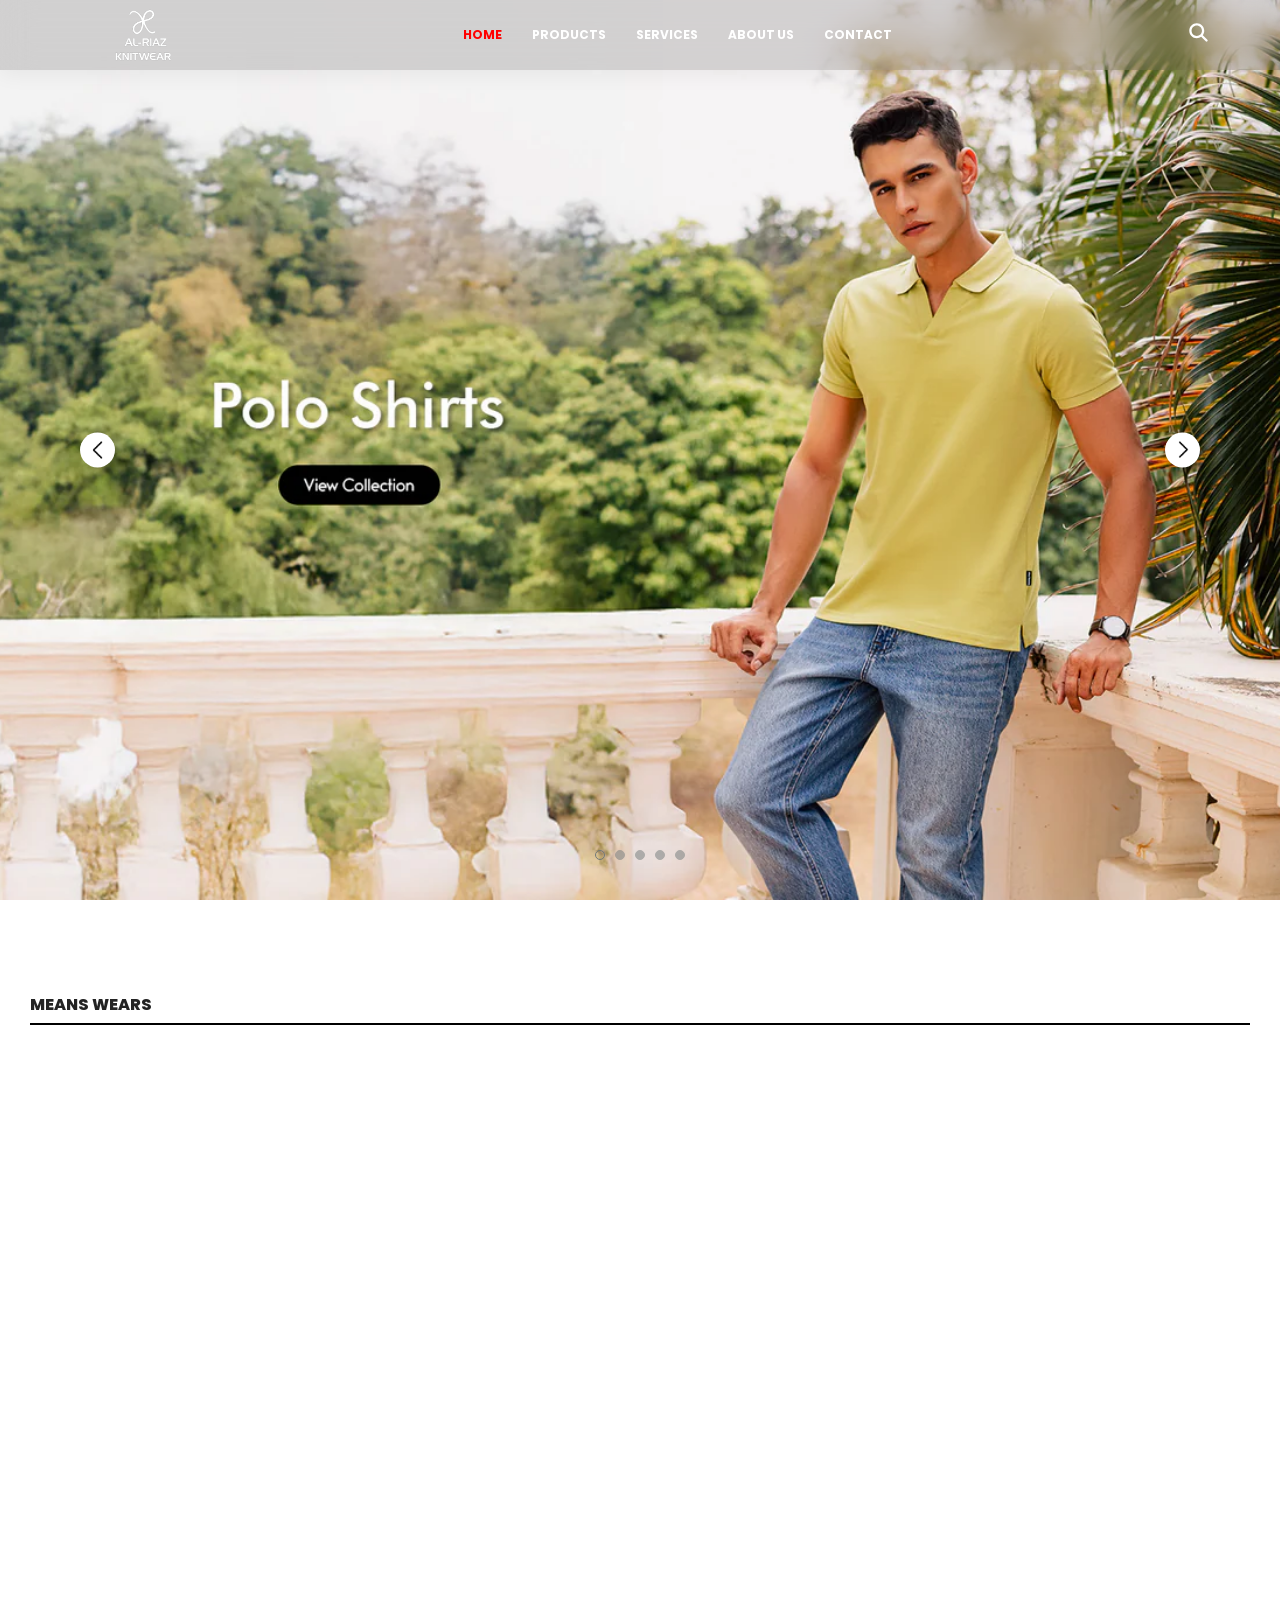
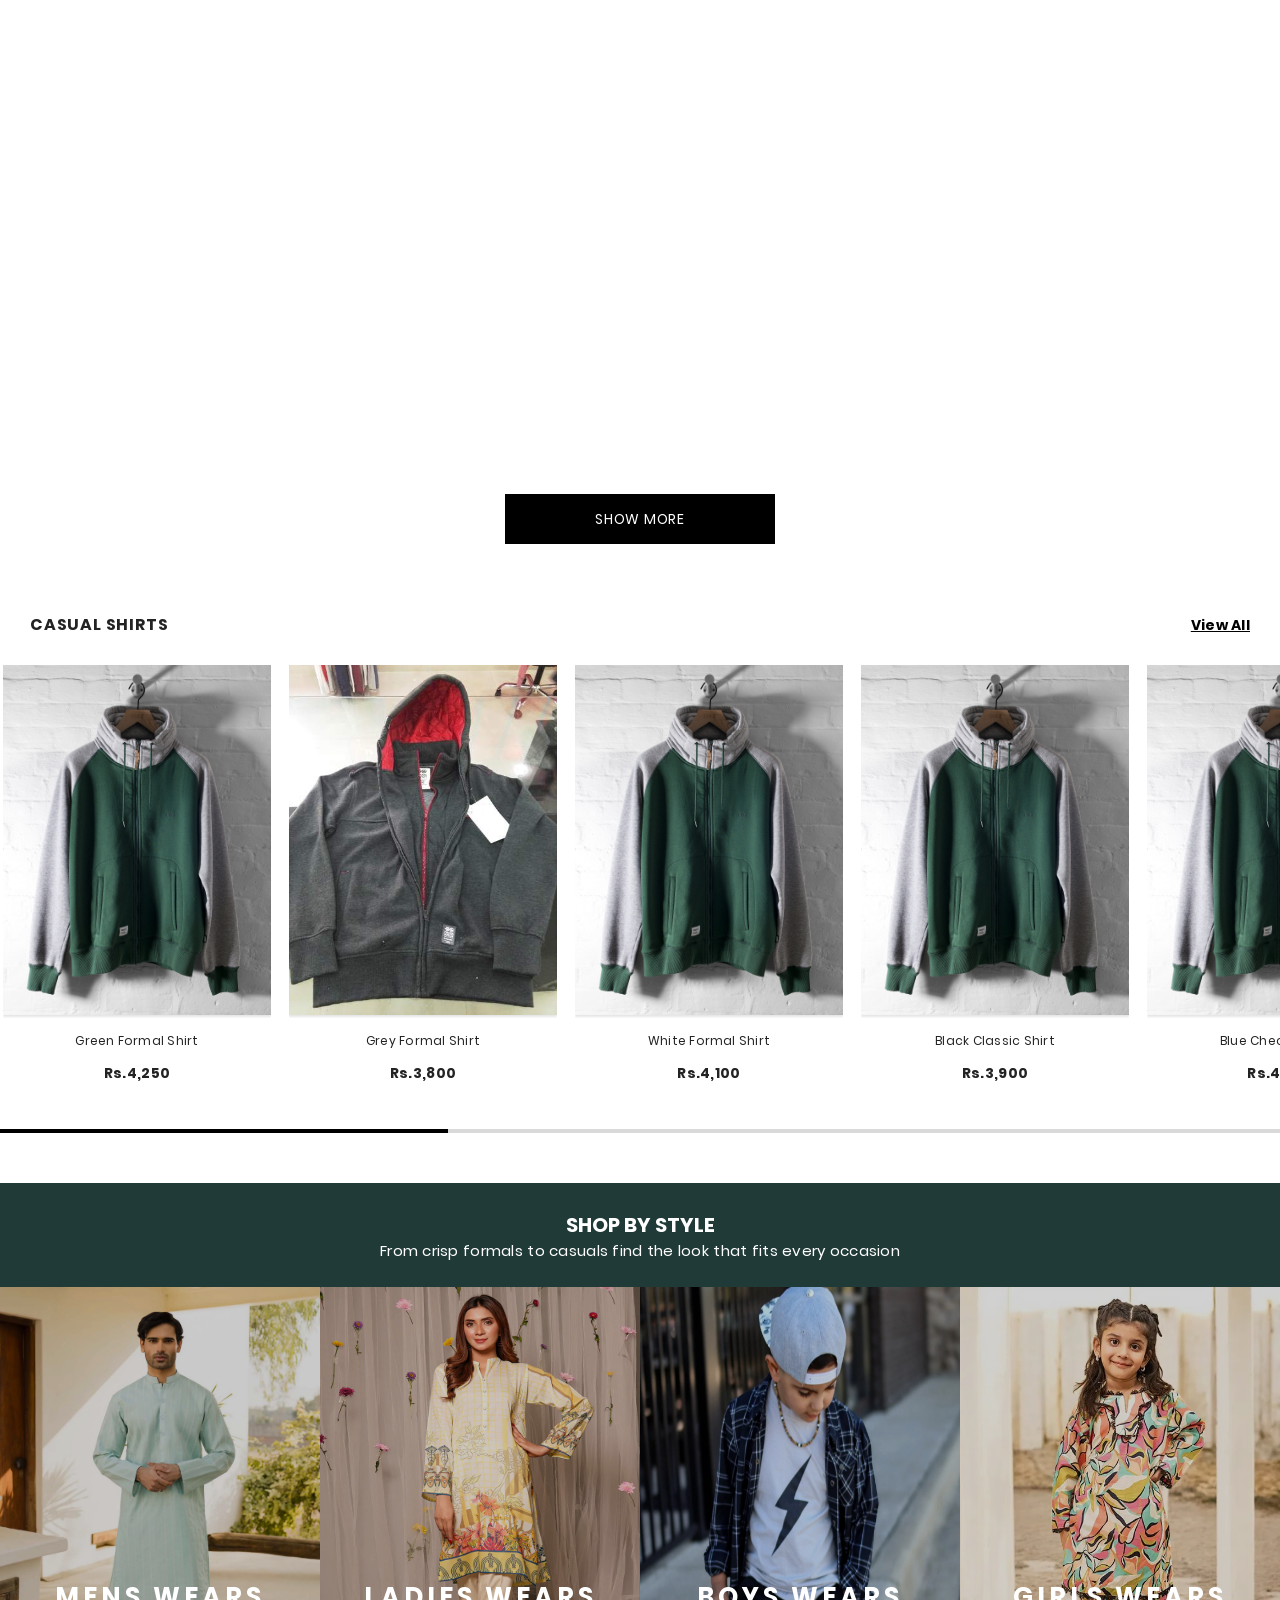
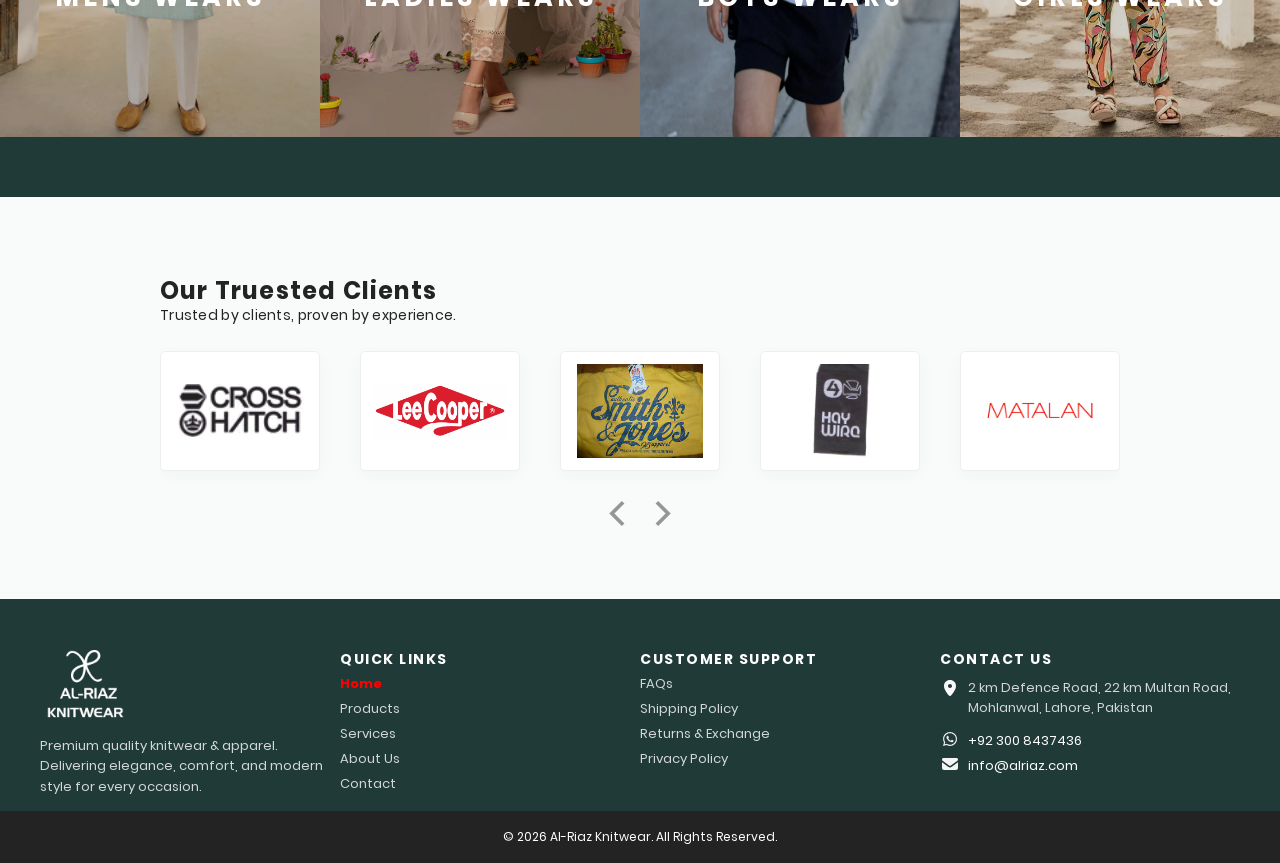
<file: index.html>
<!DOCTYPE html>
<html lang="en">
<head>
<meta charset="UTF-8">
<meta name="viewport" content="width=device-width, initial-scale=1.0">
<title>Al-Riaz</title>
    <link rel="stylesheet" href="./css/index.css">
</head>

<div class="header-front">
    <p class="height-fix">
        2 km Defence Road, 22 km Multan Road, Mohlanwal, Lahore, Pakistan
    </p>

    <p class="slide-item item1">2 km Defence Road, 22 km Multan Road, Mohlanwal, Lahore, Pakistan</p>
    <p class="slide-item item2">Contact: 00923008437436,-42-35966647</p>
    <!-- <p class="slide-item item3">-42-35966647</p> -->
</div>
<header class="header">
  <div class="header-main">
    <div class="logo">
      <a href="./index.html">
        <img src="./assets/images/Logo main .png" alt="Logo">
      </a>
    </div>
     <button class="menu-toggle" id="menuToggle">☰</button>
    <nav class="nav" id="mainNav">
      <button class="close-btn" id="closeMenu">✖</button>
       <a href="./index.html" class="nav-link">Home<img class="arrow" src="./assets/images/right-arrow-angle.png" alt="right-arrow"></a>
      <a href="#" class="nav-link">Products<img class="arrow" src="./assets/images/right-arrow-angle.png" alt="right-arrow"></a>
      <a href="#" class="nav-link">Services<img class="arrow" src="./assets/images/right-arrow-angle.png" alt="right-arrow"></a>
      <a href="#" class="nav-link">About Us<img class="arrow" src="./assets/images/right-arrow-angle.png" alt="right-arrow"></a>
      <a href="#" class="nav-link">Contact<img class="arrow" src="./assets/images/right-arrow-angle.png" alt="right-arrow"></a>
    </nav>

    <button class="search-btn" id="searchToggle">
      <img src="./assets/svg/search.svg" alt="Search">
    </button>
  </div>
</header>

<!-- ✅ Search Overlay -->
<div class="search-overlay" id="searchOverlay">
  <div class="search-container">
    <button class="search-close" id="searchClose">✖</button>
    <input type="text" placeholder="Search" class="search-input" id="searchInput">
    <img src="./assets/svg/search.svg" alt="Search">
  </div>
</div>

<body>
  <!-- <div class="carousel-main"> -->
 <div class="simple-carousel">
    <div class="carousel-slide">
      <div class="banner" style="background-image: url(./assets/images/Polo_Shirts_6896917d-2ab8-47ae-9e30-f0721744f37e.webp);"></div>
      <div class="banner1" style="background-image: url(./assets/images/Polo_Shirts_ff68ad2d-841a-4ee7-8af5-16b3e84d0aa7.webp);">
        
        <!-- <div class="text-wrapper">
          <div class="overlay-text">
         <h3 class="first-text"><b>Casual Shirts</b></h3>
          </div>
         <button class="second-text">View Collection</button>

        </div> -->
      </div>
    </div>
    <div class="carousel-slide">
      <div class="banner" style="background-image: url(./assets/images/Casual_Shirts_ba8cbe6e-721b-41f5-8b0a-3e4d846f6417.webp);"></div>
      <div class="banner1" style="background-image: url(./assets/images/Casual_Shirts_799d69af-f0d2-44f6-846e-f93739ff75f1.webp);">
      </div>
    </div>

    <div class="carousel-slide">
      <div class="banner" style="background-image: url(./assets/images/T-Shirts_870181e7-b846-46be-99d2-589dabe93060.webp);"></div>
      <div class="banner1" style="background-image: url(./assets/images/T-Shirts_bdfa48a7-f049-4bb8-b137-5082cea9c4df.webp);"></div>
    </div>
    <div class="carousel-slide">
      <div class="banner" style="background-image: url(./assets/images/Tehwar_Collection_4eb286f9-ef0d-4c6d-9fb6-a5286fb45902.webp);"></div>
      <div class="banner1" style="background-image: url(./assets/images/Tehwar_Collection_024312a9-6308-41fb-a136-31ea119cacfd.webp);"></div>
    </div>
    <div class="carousel-slide">
      <div class="banner" style="background-image: url(./assets/images/Main_f06f71a3-efad-4403-b903-02cf987fc7d2.webp);"></div>
      <div class="banner1" style="background-image: url(./assets/images/Main_3af6079b-5ac8-47ec-b79d-12afd2e2897d.webp);"></div>
    </div>

    <!-- Navigation buttons -->
    <button class="prev">
  <img src="./assets/images/left-chevron.png" alt="">
</button>

<button class="next">
  <img src="./assets/images/right-arrow-angle.png" alt="">
</button>
    <div class="pagination"></div>
  </div>
 

<!-- </div> -->

<!-- Products--Cards   -->
<div class="section">
  <h2 class="section-title1">Means Wears</h2>
  <!-- <hr class="line1"> -->
  <hr style="border:1px solid black; margin-top: -8px;">
  
  <div class="products" id="productsContainer">
    <!-- Cards will be injected here -->
  </div>
</div>


<!-- CASUAL SHIRTS -->
<div class="section-header" >
    <div class="header-left">
      <h2 class="section-title">Casual Shirts</h2>
    </div>
    <div class="header-right">
      <a href="#" class="view-all">View All</a>
    </div>
  </div>

  <!-- CAROUSEL -->
  <div class="carousel-outer">
  <div class="carousel-container" id="carouselEl">
    <div class="shirts-grid" id="gridEl">
      <!-- Cards will be inserted here via JS -->
    </div>
  </div>

  <!-- PROGRESS -->
  <div class="progress-section">
    <div class="progress-track" id="progressBar">
      <div class="progress-fill" id="progressFill"></div>
    </div>
  </div>
</div>
<!-- <p>Lorem ipsum, dolor sit amet consectetur adipisicing elit. Commodi est dicta veritatis aspernatur. Placeat ullam nulla pariatur debitis iusto ut dolor, quibusdam quod, quae eveniet modi totam, omnis facere deserunt!</p> -->

  <!-- /* --Green---Slider---3 different---functionality---Start-- */ -->
   <div class="section-header1">
  <h3>Shop by Style</h3>
  <p>From crisp formals to casuals find the look that fits every occasion</p>
</div>

<div class="slider-section">
  <div class="slider-track" id="sliderTrack"></div>
</div>

<!-- Desktop green bar — visible only ≥769px -->
<div class="desktop-bar" id="desktopBar"></div>

<div class="pagination1" id="pagination1"></div>
  <!-- /* --Green---Slider---3 different---functionality---End-- */ -->


<!-- --WHITE--BUTTON--SLIDER--Start-->
 <div style="background-color: rgba(244, 248, 248, 0.514)">
 <div class="testimonial-section">

  <div class="header1">
    <h2>Our truested clients</h2>
    <p>Trusted by clients, proven by experience.</p>
  </div>

  <div class="reviews-container" id="reviewsContainer">
    <div class="reviews-grid" id="reviewsGrid"></div>
  </div>

  <div class="slider-nav">
    <button class="nav-btn" id="prevBtn1">
      <svg viewBox="6 0 12 24" class="arrow">
        <path d="M15 18l-6-6 6-6"/>
      </svg>
    </button>

    <button class="nav-btn" id="nextBtn1">
      <svg viewBox="6 0 12 24" class="arrow">
        <path d="M9 6l6 6-6 6"/>
      </svg>
    </button>
  </div>

</div>
</div>
<!-- --WHITE--BUTTON--SLIDER--End-->


<footer class="footer">
  <div class="footer-container">

    <!-- LOGO + ABOUT -->
    <div class="footer-col">
      <img src="./assets/images/Logo main .png" class="footer-logo">
      <p class="logotext">
        Premium quality knitwear & apparel. Delivering elegance, comfort, and
        modern style for every occasion.
      </p>
    </div>

    <!-- QUICK LINKS -->
    <div class="footer-col">
      <h3>Quick Links</h3>
      <ul>
        <!-- <li><a href="./index.html">Home</a></li> -->
         <li><a href="./index.html" class="active">Home</a></li>
        <li><a href="" >Products</a></li>
        <li><a href="">Services</a></li>
        <li><a href="">About Us</a></li>
        <li><a href="">Contact</a></li>
      </ul>
    </div>

    <!-- CUSTOMER SUPPORT -->
    <div class="footer-col">
      <h3>Customer Support</h3>
      <ul>
        <li><a href="#">FAQs</a></li>
        <li><a href="#">Shipping Policy</a></li>
        <li><a href="#">Returns & Exchange</a></li>
        <li><a href="#">Privacy Policy</a></li>
      </ul>
    </div>

    <!-- CONTACT -->
    <div class="footer-col">
      <h3>Contact Us</h3>
      <!-- <p>📍 2 km Defence Road, Lahore</p>
      <p>📞 +92 300 8437436</p>
      <p>✉️ info@alriaz.com</p> -->
      <p class="location1"><span><img src="./assets/svg/location-dot-solid-full.svg" alt=""></span>2 km Defence Road, 22 km Multan Road, Mohlanwal, Lahore, Pakistan
</p>
      <p class="location2"><span><img src="./assets/svg/whatsapp-brands-solid-full.svg" alt=""></span> <a href="tel:+923008437436">+92 300 8437436</a></p><br/>
      <p class="location3"><span><img src="./assets/svg/envelope-solid-full.svg" alt=""></span> <a href="mailto:info@alriaz.com">info@alriaz.com</a></p>
      
    </div>

  </div>

  <!-- BOTTOM -->

<div class="footer-bottom">
    <p >© 2026 Al-Riaz Knitwear. All Rights Reserved.</p>
  </div>

  </footer>
</body>

 <!-- --Search--Bar--Toggle--Start-- -->
<script>
  const searchToggle = document.getElementById("searchToggle");
const searchClose = document.getElementById("searchClose");
const searchOverlay = document.getElementById("searchOverlay");
const header = document.querySelector(".header");

searchToggle.addEventListener("click", () => {
  searchOverlay.classList.add("active");
  header.classList.add("search-open");
  document.getElementById("searchInput").focus();
});

searchClose.addEventListener("click", () => {
  searchOverlay.classList.remove("active");
  header.classList.remove("search-open");
});
</script>
<!-- --Search--Bar--Toggle--End-- -->

<!-- Header-heading-script --Start-->
<script>
const items = document.querySelectorAll('.slide-item');
const container = document.querySelector('.header-front');
const mainHeader = document.querySelector('.header');

let lastScroll = 0;
let currentHeight = 0;

// ✅ HEIGHT (multi-line safe)
function updateHeight() {
    items.forEach(item => {
        if (getComputedStyle(item).opacity === "1") {
            currentHeight = item.scrollHeight + 20;
        }
    });

    container.style.height = currentHeight + "px";

    if (!container.classList.contains('header-hidden')) {
        mainHeader.style.top = currentHeight + "px";
    } else {
        mainHeader.style.top = "0px";
    }
}

// loop
function loop() {
    updateHeight();
    requestAnimationFrame(loop);
}
loop();


// ✅ INITIAL LOAD FIX
window.addEventListener('load', () => {
    if (window.pageYOffset === 0) {
        container.classList.remove('header-hidden');
        mainHeader.style.top = currentHeight + "px";
    } else {
        container.classList.add('header-hidden');
        mainHeader.style.top = "0px";
    }
});

// window.addEventListener('scroll', () => {
//     let currentScroll = window.pageYOffset;

//    if (currentScroll > lastScroll) {
//     // scroll down
//     container.classList.add('header-hidden');
//     mainHeader.classList.remove('hide-bottom', 'show');
//     mainHeader.classList.add('hide-top');
//     setTimeout(() => { mainHeader.classList.add('show'); }, 10);

//     triggerHeaderAnim('down'); 
// }

// if (currentScroll === 0) {
//     container.classList.remove('header-hidden');
//     mainHeader.classList.remove('hide-top', 'animate-from-top', 'animate-from-bottom');
//     mainHeader.classList.add('show');
//     mainHeader.style.top = currentHeight + "px";

//     triggerHeaderAnim('up'); 
// }
//     lastScroll = currentScroll;
// });
// window.addEventListener('scroll', () => {
//     let currentScroll = window.pageYOffset;

//     if (currentScroll > lastScroll) {
//         // 🔽 Scroll Down → Hide
//         container.classList.add('header-hidden');

//         mainHeader.classList.remove('show');
//         mainHeader.classList.add('hide-top');

//         mainHeader.style.top = "0px";
//     } else {
//         // 🔼 Scroll Up → Show
//         container.classList.remove('header-hidden');

//         mainHeader.classList.remove('hide-top');
//         mainHeader.classList.add('show');

//         mainHeader.style.top = currentHeight + "px";
//     }

//     lastScroll = currentScroll;
// });

window.addEventListener('scroll', () => {
    let currentScroll = window.pageYOffset;

    // 🔽 Scroll Down → Hide both
    if (currentScroll > lastScroll) {
        container.classList.add('header-hidden');

        mainHeader.classList.remove('show');
        mainHeader.classList.add('hide-top');
        mainHeader.style.top = "0px";
    }

    // 🔼 Scroll Up → Sirf main header show (front hidden hi rahe)
    else {
        mainHeader.classList.remove('hide-top');
        mainHeader.classList.add('show');
        mainHeader.style.top = "0px";

        container.classList.add('header-hidden'); // 👈 important
    }

    // 🔝 Only when FULL TOP
    if (currentScroll === 0) {
        container.classList.remove('header-hidden'); // 👈 show now
        mainHeader.style.top = currentHeight + "px";
    }

    lastScroll = currentScroll;
});
let animTimeout = null;
let hasAnimatedDown = false; 
let hasAnimatedUp = true;  

function triggerHeaderAnim(direction) {
  if (window.innerWidth <= 768) return; 

  if (direction === 'down') {
    if (hasAnimatedDown) return; 
    hasAnimatedDown = true;
    hasAnimatedUp = false;
  }

  if (direction === 'up') {
    if (hasAnimatedUp) return; 
    hasAnimatedUp = true;
    hasAnimatedDown = false;
  }

  const animClass = direction === 'down' ? 'animate-from-top' : 'animate-from-bottom';

  mainHeader.classList.remove('animate-from-top', 'animate-from-bottom');
  void mainHeader.offsetWidth;
  mainHeader.classList.add(animClass);

  clearTimeout(animTimeout);
  animTimeout = setTimeout(() => {
    mainHeader.classList.remove('animate-from-top', 'animate-from-bottom');
  }, 600);
}
</script>

 <!-- HEADER --- TOGGLE--OPEN--Start -->
  <script>
    const menuToggle = document.getElementById("menuToggle");
    const closeMenu = document.getElementById("closeMenu");
    const nav = document.getElementById("mainNav");

    menuToggle.addEventListener("click", () => {
      nav.classList.add("show");
    });

    closeMenu.addEventListener("click", () => {
      nav.classList.remove("show");
    });
  </script>

  <script>
    const currentPage =
      window.location.pathname.split("/").pop() || "index.html";

    document.querySelectorAll(".nav-link").forEach(link => {
      const linkPage = link.getAttribute("href").replace("./", "");

      if (linkPage === currentPage) {
        link.classList.add("active");
      }
    });
    
  </script>
 <!-- HEADER --- TOGGLE--OPEN--END -->
<!-- BACKGROUNG--IAGE---START -->
   <script>
const slides = document.querySelectorAll(".carousel-slide");
const prevBtn = document.querySelector(".prev");
const nextBtn = document.querySelector(".next");
const pagination = document.querySelector(".pagination");

let currentIndex = 0;

slides.forEach((_, index) => {
  const dot = document.createElement("div");
  dot.classList.add("dot");

  dot.addEventListener("click", () => {
    currentIndex = index;
    showSlide(currentIndex);
  });

  pagination.appendChild(dot);
});

const dots = document.querySelectorAll(".dot");

// function showSlide(index) {
//   slides.forEach(slide => slide.classList.remove("active"));
//   dots.forEach(dot => dot.classList.remove("active"));

//   slides[index].classList.add("active");
//   dots[index].classList.add("active");
// }
function showSlide(index) {
  // Pehle wali slide ko prev-slide class do
  slides.forEach(slide => {
    if (slide.classList.contains("active")) {
      slide.classList.add("prev-slide");
      slide.classList.remove("active");

      // Animation khatam hone ke baad prev-slide remove karo
      setTimeout(() => {
        slide.classList.remove("prev-slide");
      }, 600);
    }
  });
  // Dots update karo
  dots.forEach(dot => dot.classList.remove("active"));

  // Nai slide active karo
  slides[index].classList.add("active");
  dots[index].classList.add("active");
}
// next / prev
function nextSlide() {
  currentIndex = (currentIndex + 1) % slides.length;
  showSlide(currentIndex);
}

function prevSlide() {
  currentIndex = (currentIndex - 1 + slides.length) % slides.length;
  showSlide(currentIndex);
}

nextBtn.addEventListener("click", nextSlide);
prevBtn.addEventListener("click", prevSlide);

setInterval(nextSlide, 4000);

showSlide(currentIndex);
</script>

<!-- ---8--Cards---Start--- -->
<script>
const products = [
  {
    imgMain: "./assets/images/SK251215-GR_1.webp",
    title: "Grey Sovereign Shalwar Kameez",
    price: "Rs.8,950",
    sizes: ["S","M","XL"]
  },
  {
    imgMain: "./assets/images/SK251214-SKY_2.webp",
    title: "Sky Blue Heritage Shalwar Kameez",
    price: "Rs.8,950",
    sizes: ["S","M","XL"]
  },
  {
    imgMain: "./assets/images/SK251112-NY_2.webp",
    title: "Grey Sovereign Shalwar Kameez",
    price: "Rs.8,950",
    sizes: ["S","M","XL"]
  },
  {
    imgMain: "./assets/images/RWC251103-KHI_2.webp",
    title: "Sky Blue Heritage Shalwar Kameez",
    price: "Rs.8,950",
    sizes: ["S","M","XL"]
  },
  {
    imgMain: "./assets/images/RWC251103-KHI_2.webp",
    title: "Sky Blue Heritage Shalwar Kameez",
    price: "Rs.8,950",
    sizes: ["S","M","XL"]
  },
  {
    imgMain: "./assets/images/SK251112-NY_2.webp",
    title: "Grey Sovereign Shalwar Kameez",
    price: "Rs.8,950",
    sizes: ["S","M","XL"]
  },
  {
    imgMain: "./assets/images/SK251214-SKY_2.webp",
    title: "Sky Blue Heritage Shalwar Kameez",
    price: "Rs.8,950",
    sizes: ["S","M","XL"]
  },
  {
    imgMain: "./assets/images/SK251215-GR_1.webp",
    title: "Grey Sovereign Shalwar Kameez",
    price: "Rs.8,950",
    sizes: ["S","M","XL"]
  },
  {
    imgMain: "./assets/images/SK251215-GR_1.webp",
    title: "Sky Blue Heritage Shalwar Kameez",
    price: "Rs.8,950",
    sizes: ["S","M","XL"]
  },
  {
   imgMain: "./assets/images/SK251215-GR_1.webp",
    title: "Grey Sovereign Shalwar Kameez",
    price: "Rs.8,950",
    sizes: ["S","M","XL"]
  },
  {
    imgMain: "./assets/images/RWC251103-KHI_2.webp",
    title: "Sky Blue Heritage Shalwar Kameez",
    price: "Rs.8,950",
    sizes: ["S","M","XL"]
  },
  {
    imgMain: "./assets/images/RWC251103-KHI_2.webp",
    title: "Grey Sovereign Shalwar Kameez",
    price: "Rs.8,950",
    sizes: ["S","M","XL"]
  },
  {
    imgMain: "./assets/images/SK251112-NY_2.webp",
    title: "Sky Blue Heritage Shalwar Kameez",
    price: "Rs.8,950",
    sizes: ["S","M","XL"]
  },
  {
    imgMain: "./assets/images/SK251112-NY_2.webp",
    title: "Sky Blue Heritage Shalwar Kameez",
    price: "Rs.8,950",
    sizes: ["S","M","XL"]
  },
  {
    imgMain: "./assets/images/SK251215-GR_1.webp",
    title: "Grey Sovereign Shalwar Kameez",
    price: "Rs.8,950",
    sizes: ["S","M","XL"]
  },
  {
    imgMain: "./assets/images/SK251215-GR_1.webp",
    title: "Sky Blue Heritage Shalwar Kameez",
    price: "Rs.8,950",
    sizes: ["S","M","XL"]
  },
  {
    imgMain: "./assets/images/SK251214-SKY_2.webp",
    title: "Grey Sovereign Shalwar Kameez",
    price: "Rs.8,950",
    sizes: ["S","M","XL"]
  },
  {
    imgMain: "./assets/images/SK251214-SKY_2.webp",
    title: "Sky Blue Heritage Shalwar Kameez",
    price: "Rs.8,950",
    sizes: ["S","M","XL"]
  }
];

const Pcontainer = document.getElementById("productsContainer");
const INITIAL_SHOW = 8;
const LOAD_MORE = 4;

let shown = 0;
let observer;

// ✅ Observer
function initObserver() {
  observer = new IntersectionObserver((entries) => {
    entries.forEach(entry => {

      if (entry.isIntersecting) {
        entry.target.classList.remove("show");
        void entry.target.offsetWidth;
        entry.target.classList.add("show");
      } else {
        entry.target.classList.remove("show");
      }

    });
  }, {
    threshold: 0.2
  });
}

// ✅ Render Cards
function renderCards(from, count) {
  const slice = products.slice(from, from + count);

  slice.forEach(prod => {
    const card = document.createElement("div");
    card.classList.add("card");

    card.innerHTML = `
  <div class="card-outer">
    <div class="card-inner">
      <div class="img-box">
        <img src="${prod.imgMain}" class="img-main">

        ${prod.sizes && prod.sizes.length ? `
          <div class="size-options">
            ${prod.sizes.map(s => `<button class="size">${s}</button>`).join("")}
          </div>
        ` : ""}

      </div>
      <p class="title">${prod.title}</p>
      <h4 class="price">${prod.price}</h4>
    </div>
  </div>`;

    Pcontainer.appendChild(card);

    observer.observe(card);
  });

  shown += slice.length;

  // 👇 hide button if all shown
  if (shown >= products.length) {
    showMoreBtn.style.display = "none";
  }
}

// ✅ INIT
document.addEventListener("DOMContentLoaded", () => {

  initObserver();

  // initial cards
  renderCards(0, INITIAL_SHOW);

  // 👇 Show More button
  const wrapper = document.createElement("div");
  wrapper.className = "product-btn-wrapper";

  wrapper.innerHTML = `<button id="showMoreBtn" class="product-btn">Show More</button>`;
  document.querySelector(".section").appendChild(wrapper);

  window.showMoreBtn = document.getElementById("showMoreBtn");

  showMoreBtn.addEventListener("click", () => {
    renderCards(shown, LOAD_MORE);
  });

});
</script>
<!-- ---8--Cards---End--- -->
<!-- /* CASUAL SHIRTS */ -->

<script>
const shirts = [
  { img: './assets/images/60.png', name: 'Green Formal Shirt', price: 'Rs.4,250', sizes: ["S","M","XL"]},
  { img: './assets/images/61.png', name: 'Grey Formal Shirt', price: 'Rs.3,800', sizes: ["S","M","XL"]},
  { img: './assets/images/60.png', name: 'White Formal shirt', price: 'Rs.4,100', sizes: ["S","M","XL"]},
  { img: './assets/images/60.png', name: 'Black Classic Shirt', price: 'Rs.3,900', sizes: ["S","M","XL"]},
  { img: './assets/images/60.png', name: 'Blue Checked Shirt', price: 'Rs.4,200', sizes: ["S","M","XL"]},
  { img: './assets/images/60.png', name: 'Olive Casual Shirt', price: 'Rs.4,000', sizes: ["S","M","XL"]},
  { img: './assets/images/60.png', name: 'Maroon Party Shirt', price: 'Rs.4,500', sizes: ["S","M","XL"]},
  { img: './assets/images/60.png', name: 'Beige Summer Shirt', price: 'Rs.3,950', sizes: ["S","M","XL"]},
];

const gridEl    = document.getElementById('gridEl');
const carousel  = document.getElementById('carouselEl');
const fill      = document.getElementById('progressFill');
const bar       = document.getElementById('progressBar');

// ── Cards generate ──
shirts.forEach(shirt => {
  const card = document.createElement('div');
  card.classList.add('shirt-card');

  let sizesHTML = '';
  if (shirt.sizes && shirt.sizes.length > 0) {
    sizesHTML = `
      <div class="size-options1">
        ${shirt.sizes.map(size => `<span class="size1">${size}</span>`).join('')}
      </div>
    `;
  }

  card.innerHTML = `
    <div class="shirt-image">
      <img src="${shirt.img}" alt="${shirt.name}">
      ${sizesHTML}
    </div>
    <div class="shirt-info">
      <div class="shirt-name">${shirt.name}</div>
      <div class="shirt-price">${shirt.price}</div>
    </div>
  `;

  gridEl.appendChild(card);
});

// ── Progress update ──
function updateProgress() {
  const maxScroll = carousel.scrollWidth - carousel.clientWidth;
  if (maxScroll <= 0) { fill.style.width = "35%"; return; }
  const pct = (carousel.scrollLeft / maxScroll) * 100;
  fill.style.width = Math.max(pct, 35) + '%';
}

carousel.addEventListener('scroll', updateProgress, { passive: true });

// ── Mouse drag on carousel ──
let isDown = false, startX = 0, startScroll = 0, hasDragged = false;

carousel.addEventListener('mousedown', e => {
  isDown = true;
  hasDragged = false;
  startX = e.pageX - carousel.offsetLeft;
  startScroll = carousel.scrollLeft;
  carousel.classList.add('is-dragging');
});

window.addEventListener('mouseup', () => {
  isDown = false;
  carousel.classList.remove('is-dragging');
});

carousel.addEventListener('mousemove', e => {
  if (!isDown) return;
  e.preventDefault();
  const x = e.pageX - carousel.offsetLeft;
  const walk = (x - startX) * 1.4;
  if (Math.abs(walk) > 4) hasDragged = true;
  carousel.scrollLeft = startScroll - walk;
});

carousel.addEventListener('click', e => {
  if (hasDragged) e.stopPropagation();
}, true);

// ── Touch support on carousel ──
let touchStartX = 0, touchStartScroll = 0;

carousel.addEventListener('touchstart', e => {
  touchStartX = e.touches[0].pageX;
  touchStartScroll = carousel.scrollLeft;
}, { passive: true });

carousel.addEventListener('touchmove', e => {
  carousel.scrollLeft = touchStartScroll + (touchStartX - e.touches[0].pageX);
}, { passive: true });

// ── Progress bar CLICK ──
bar.addEventListener('click', e => {
  const rect = bar.getBoundingClientRect();
  const ratio = Math.max(0, Math.min(1, (e.clientX - rect.left) / rect.width));
  const maxScroll = carousel.scrollWidth - carousel.clientWidth;
  carousel.scrollTo({ left: ratio * maxScroll, behavior: 'smooth' });
});

// ── Progress bar MOUSE DRAG ──
bar.addEventListener('mousemove', e => {
  if (e.buttons !== 1) return;
  const rect = bar.getBoundingClientRect();
  const ratio = Math.max(0, Math.min(1, (e.clientX - rect.left) / rect.width));
  const maxScroll = carousel.scrollWidth - carousel.clientWidth;
  carousel.scrollLeft = ratio * maxScroll;
});

// ── Progress bar TOUCH ──
bar.addEventListener('touchstart', e => {
  touchStartX = e.touches[0].pageX;
}, { passive: true });

bar.addEventListener('touchmove', e => {
  const rect = bar.getBoundingClientRect();
  const ratio = Math.max(0, Math.min(1, (e.touches[0].clientX - rect.left) / rect.width));
  const maxScroll = carousel.scrollWidth - carousel.clientWidth;
  carousel.scrollLeft = ratio * maxScroll;
}, { passive: true });

// ── Init ──
setTimeout(updateProgress, 80);
</script>

 <!-- /* --Green---Slider---3 different---functionality---Start-- */ -->
  <script>
  const stylesData = [
    {
      title: 'Mens wears',
      img: './assets/images/means wear2.png'
    },
    {
      title: 'Ladies wears',
      img: './assets/images/ladies wear.png'
    },
    {
      title: 'Boys wears',
      img: './assets/images/Boys wears.png'
    },
    {
      title: 'Girls wears',
      // subtitle: 'Finish every look the<br>right way',
      img: './assets/images/Girls wears.png'
    },
  ];

  // ── RENDER CARDS ──
  const track  = document.getElementById('sliderTrack');
  stylesData.forEach(item => {
    track.innerHTML += `
      <div class="card1">
        <img src="${item.img}" alt="${item.title}">
        <div class="card1-content">
          <div class="card1-title">${item.title}</div>
        </div>
      </div>`;
  });

  // ── RENDER DESKTOP BAR ──
  const desktopBar = document.getElementById('desktopBar');
  stylesData.forEach(item => {
    desktopBar.innerHTML += `
      <div class="desktop-bar-item">
      </div>`;
  });

  const cards  = Array.from(track.querySelectorAll('.card1'));
  const pagEl  = document.getElementById('pagination1');
  const TOTAL  = cards.length;

  let current  = 0;
  let visible  = 4;
  let startX1   = 0;

  function getVisible() {
    const w = window.innerWidth;
    if (w <= 480) return 1;
    if (w <= 1024) return 2;
    return 4;
  }

  // function setCardSizes() {
  //   const pct = 100 / visible;
  //   cards.forEach(c => {
  //     c.style.width = pct + 'vw';
  //     if (visible === 1)      c.style.height = '110vw';
  //     else if (visible === 2) c.style.height = '70vw';
  //     else                    c.style.height = '360px';
  //   });
  // }
  function setCardSizes() {
  const pct = 100 / visible;
  cards.forEach(c => {
    c.style.width = pct + 'vw';
    if (visible === 1)      c.style.height = '110vw';
    else if (visible === 2) c.style.height = '70vw';
   else c.style.height = 'clamp(450px, 30vw, 700px)';
  });
}

  function totalSlides() {
    return Math.ceil(TOTAL / visible);
  }

  function buildDots() {
    pagEl.innerHTML = '';
    // both 768 and 320-480 use circle dots now
    for (let i = 0; i < totalSlides(); i++) {
      const btn = document.createElement('button');
      btn.className = 'dot-circle' + (i === current ? ' active' : '');
      btn.setAttribute('aria-label', 'Go to slide ' + (i + 1));
      btn.addEventListener('click', () => goTo(i));
      pagEl.appendChild(btn);
    }
  }

  function updateDots() {
    const dots = pagEl.querySelectorAll('button');
    dots.forEach((d, i) => d.classList.toggle('active', i === current));
  }

  function goTo(index) {
    current = Math.max(0, Math.min(index, totalSlides() - 1));
    track.style.transform = `translateX(-${current * 100}vw)`;
    updateDots();
  }

  /* touch swipe */
  track.addEventListener('touchstart', e => { startX1 = e.touches[0].clientX; }, { passive: true });
  track.addEventListener('touchend',   e => {
    const diff = startX1 - e.changedTouches[0].clientX;
    if (Math.abs(diff) > 40) diff > 0 ? goTo(current + 1) : goTo(current - 1);
  });

  function init() {
    visible = getVisible();
    current = 0;

    // reset without animation
    track.style.transition = 'none';
    track.style.transform  = 'translateX(0)';

    setCardSizes();

    const showPag = visible < 4;
    pagEl.style.display = showPag ? 'flex' : 'none';
    if (showPag) buildDots();

    // re-enable animation next frame
    requestAnimationFrame(() => requestAnimationFrame(() => {
      track.style.transition = 'transform 0.6s cubic-bezier(0.77,0,0.175,1)';
    }));
  }

  window.addEventListener('resize', init);
  init();
</script>
  <!-- /* --Green---Slider---3 different---functionality---End-- */ -->


<!-- --WHITE--BUTTON--client--SLIDER--Start-->
 <script>
const grid = document.getElementById('reviewsGrid');
const revcontainer = document.getElementById('reviewsContainer');
const prevBtn1 = document.getElementById('prevBtn1');
const nextBtn1 = document.getElementById('nextBtn1');

/* DATA */
const originalCards = `
<div class="review-card">
  <img src="./assets/images/client1.png" alt="Client Brand 1 logo" class="review-img">
</div>
<div class="review-card">
  <img src="./assets/images/client2.png" alt="Client Brand 2 logo" class="review-img">
</div>

<div class="review-card">
   <img src="./assets/images/client3.png" alt="Client Brand 3 logo" class="review-img">
</div>

<div class="review-card">
   <img src="./assets/images/client4.png" alt="Client Brand 4 logo" class="review-img">
</div>
<div class="review-card">
   <img src="./assets/images/client5.png" alt="Client Brand 5 logo" class="review-img">
</div>
<div class="review-card">
   <img src="./assets/images/client6.png" alt="Client Brand 6 logo" class="review-img">
</div>
<div class="review-card">
   <img src="./assets/images/client7.png" alt="Client Brand 7 logo" class="review-img">
</div>
<div class="review-card">
   <img src="./assets/images/client8.png" alt="Client Brand 8 logo" class="review-img">
</div>
<div class="review-card">
   <img src="./assets/images/clinet9.png" alt="Client Brand 9 logo" class="review-img">
</div>
<div class="review-card">
   <img src="./assets/images/clinet10.png" alt="Client Brand 10 logo" class="review-img">
</div>
<div class="review-card">
   <img src="./assets/images/client11.png" alt="Client Brand 11 logo" class="review-img">
</div>
<div class="review-card">
   <img src="./assets/images/client12.png" alt="Client Brand 12 logo" class="review-img">
</div>
<div class="review-card">
   <img src="./assets/images/cleint13.png" alt="Client Brand 13 logo" class="review-img">
</div>
<div class="review-card">
   <img src="./assets/images/client14.png" alt="Client Brand 14 logo" class="review-img">
</div>
`;

grid.innerHTML = originalCards + originalCards;

/* 🔥 DYNAMIC WIDTH */
function getCardWidth() {
  const card = document.querySelector('.review-card');
  const gap = 40;
  return card.offsetWidth + gap;
}

let scrollPosition = 0;
let isTransitioning = false;
let autoSlideInterval;

/* AUTO SLIDE */
function startAutoSlide() {
  autoSlideInterval = setInterval(() => {
    if (!isTransitioning) moveNext();
  }, 3000);
}

/* NEXT */
function moveNext() {
  const cardWidth = getCardWidth();
  isTransitioning = true;
  scrollPosition += cardWidth;

  grid.style.transform = `translateX(-${scrollPosition}px)`;

  setTimeout(() => {
    if (scrollPosition >= (grid.scrollWidth / 2)) {
      grid.style.transition = 'none';
      scrollPosition = 0;
      grid.style.transform = `translateX(0)`;
    }
    grid.style.transition = 'transform 0.8s ease';
    isTransitioning = false;
  }, 800);
}

/* PREV */
function movePrev() {
  const cardWidth = getCardWidth();
  isTransitioning = true;
  scrollPosition -= cardWidth;

  grid.style.transform = `translateX(-${scrollPosition}px)`;

  setTimeout(() => {
    if (scrollPosition < 0) {
      scrollPosition = (grid.scrollWidth / 2) - cardWidth;
      grid.style.transform = `translateX(-${scrollPosition}px)`;
    }
    isTransitioning = false;
  }, 800);
}

/* BUTTONS */
nextBtn1.onclick = () => {
  clearInterval(autoSlideInterval);
  moveNext();
  startAutoSlide();
};

prevBtn1.onclick = () => {
  clearInterval(autoSlideInterval);
  movePrev();
  startAutoSlide();
};

/* HOVER PAUSE */
revcontainer.onmouseenter = () => clearInterval(autoSlideInterval);
revcontainer.onmouseleave = startAutoSlide;

/* RESIZE FIX */
window.addEventListener('resize', () => {
  scrollPosition = 0;
  grid.style.transform = `translateX(0)`;
});

/* START */
startAutoSlide();
</script>

<!-- --WHITE--BUTTON--SLIDER--End-->

<!-- <script>
  document.querySelectorAll('.footer-col ul li a').forEach(link => {
  if (link.href === window.location.href) {
    link.classList.add('active');
  }
});
</script> -->
</html>
</file>
<file: css/index.css>
/* @font-face {
  font-family: "poppins";
  src: url("../assets/fonts/Poppins-Regular.ttf") format("truetype");
  font-weight: normal;
  font-style: normal;
} */
@font-face {
  font-family: "poppins";
  src: url("../assets/fonts/Poppins-Regular.ttf") format("truetype");
  font-weight: 400;
}

@font-face {
  font-family: "poppins";
  src: url("../assets/fonts/Poppins-Bold.ttf") format("truetype");
  font-weight: 700;
}

@font-face {
  font-family: "poppins";
  src: url("../assets/fonts/Poppins-ExtraBold.ttf") format("truetype");
  font-weight: 800;
}
body {
  margin: 0;
  padding: 0;
  box-sizing: border-box;
}
/* :root {
    --green: #1a3a2a;
    --gold: #c9a96e;
    --white: #ffffff;
    --text-light: rgba(255,255,255,0.85);
  } */
.header-front {
  background-color: rgb(31, 58, 55);
  padding: 0px 5px;
  display: flex;
  justify-content: center;
  align-items: center;
  overflow: hidden;
  min-width: 100%;
  position: fixed;
  top: 0;
  left: 0;
  z-index: 1001;
  transition: transform 0.3s ease;
}

.header-hidden {
  transform: translateY(-100%);
}
.height-fix {
  visibility: hidden;
  text-align: center;
  max-width: 90%;
  line-height: 1.4;
  font-size: 12px;
  font-weight: 600;
  font-family: poppins;
}
.slide-item {
  font-family: poppins;
  position: absolute;
  color: white;
  font-size: 12px;
  font-weight: 600;
  text-align: center;
  white-space: normal;
  max-width: 90%;
  line-height: 1.4;
  opacity: 0;
  animation: slideCenter 5s ease-in-out infinite;
}
@keyframes slideCenter {
  0% {
    transform: translateX(100%);
    opacity: 0;
  }
  10% {
    transform: translateX(0);
    opacity: 1;
  }
  30% {
    transform: translateX(0);
    opacity: 1;
  }
  40% {
    transform: translateX(-100%);
    opacity: 0;
  }
  100% {
    opacity: 0;
  }
}
.item1 {
  animation-delay: 0s;
}
.item2 {
  animation-delay: 3s;
  white-space: nowrap; 
}
/* .item3 { animation-delay: 6s; } */
.header {
  background: rgba(53, 50, 50, 0.178);
  backdrop-filter: blur(17px);
  box-sizing: border-box;
  margin: 0;
  /* padding: 0px 0px; */
  position: fixed;
  left: 0;
  width: 100%;
  height: 70px;
  z-index: 1001;
  display: flex;
  transition: transform 0.3s ease, top 0.3s ease;
  box-shadow: 0 4px 20px rgba(0, 0, 0, 0.06);
}
.header.scrolled {
  /* padding: 8px 0px; */
  box-shadow: 0 6px 25px rgba(0, 0, 0, 0.1);
}
.header.hide-top {
  transform: translateY(-100%);
}

.header.show {
  transform: translateY(0);
}
.header-main {
 display: flex;
  align-items: center;
  width: 100%;
  transition: transform 0.4s ease, opacity 0.4s ease;
  opacity: 1;
  justify-content: space-between; /* 👈 important */
  
  position: relative;
}

.header.hide-top .header-main {
  transform: translateY(-30px);
  opacity: 0; 
}

/* show state */
.header.show .header-main {
  transform: translateY(0);
  opacity: 1;
}

.logo img {
  width: 110px;
  position: relative;
   left: 80%;
  margin-top: 12px;
   
}

.nav {
  font-family: poppins;
  font-weight: 700;
  margin: auto;
  display: flex;
  gap: 30px;
  align-items: center;
  text-transform: uppercase;
  flex: 2;
  justify-content: center;
}

.nav-link {
  position: relative;
  text-decoration: none;
  font-size: 12px;
  color: white;
  text-decoration-line: underline;
  text-decoration-thickness: 4px;
  text-decoration-color: transparent;
  text-underline-offset: 0.15em;
  /* transition:text-decoration-color 0.3s ease,color 0.3s ease; */
}

.nav-link::after {
  content: "";
  position: absolute;
  left: 0;
  bottom: 0px;
  /* bottom: -2px; */
  width: 100%;
  height: lid red;
  background-color: black;
  transform: scaleX(0); 
  transform-origin: left;
  transition: transform 0.3s ease;
}
.nav-link:hover::after {
  transform: scaleX(1);
  transform-origin: left; 
}
.nav-link::after {
  transform-origin: right; 
}
.nav-link:hover {
  color: black;
  /* text-decoration-color: currentColor; */
}

.nav-link.active {
  color: red;
}


.menu-toggle {
  display: none;
}

.close-btn {
  display: none;
}
.nav-link .arrow{
display: none;
}

.search-overlay {
  position: fixed;
  top: 0;
  left: 0;
  width: 100%;
  height: 100%;
  backdrop-filter: blur(3px); 
  background: rgba(0,0,0,0.2); 
  display: none;
  z-index: 3000;
  transition: opacity 0.3s ease;
}

/* Active state */
.search-overlay.active {
  display: block;
  animation: fadeIn 0.3s ease forwards;
}
.search-container {
  position: absolute;
  top: 15%; /* thoda niche from header */
  left: 50%;
  transform: translateX(-50%);
  width: 80%;
  max-width: 500px;
  background: #fff;
  padding: 10px 10px;
  box-shadow: 0 5px 25px rgba(0,0,0,0.2);
  display: flex;
  align-items: center;
}
.search-container img {
  width: 18px;
  margin-left: 10px;
}
.search-btn {
  background: none;
  border: none;
  font-size: 18px;
  cursor: pointer;
  margin-left: auto;
  position: relative;
  right: 5%;
  color: white;
}
.search-btn img {
  width: 23px;
  filter: invert(1) brightness(1.2);
}

.search-input {
  width: 100%;
  border: none;
  outline: none;
  background: transparent;
  font-size: 14px;
  padding-left: 0px;
  flex: 1;
}

.search-close {
  position: absolute;
  top: -35px;
  left: 0px;
  background: none;
  border: none;
  font-size: 18px;
  border-radius: 50%;
  cursor: pointer;
  color: white;
}
.header.search-open {
  height: 80px; 
  transition: height 0.3s ease;
}

/* Fade in animation */
@keyframes fadeIn {
  from { opacity: 0; }
  to { opacity: 1; }
}
.search-close.active {
  display: block;
}
.search-icon {
  position: absolute;
  right: 10px;
  top: 50%;
  transform: translateY(-50%);
  width: 16px;
}
@media (min-width: 1440px) {
.nav-link{
  font-size: 16px;
}
.header{
  height: 100px;
}
.logo img {
    width: 150px;
  }
  .search-btn img{
     width: 30px;
  }
}
@media (min-width: 768px) and (max-width: 1024px) {
  .nav {
  gap: 20px;
}
  .logo img {
    width: 100px;
   
    left: 20px;
  }
}
/* Mobile / Tablet */
@media (max-width: 768px) {
  /* body {
    padding-top: 50px;
  } */
  .nav-link:hover::after {
    left: 0px;
  }
  .nav-link.active::after {
    /* width: 210px; */
    left: 0px;
  }
  .header-main {
    display: flex;
    width: 100%;
    /* padding: 10px 10px; */
    justify-content: center;
    text-align: center;
    position: relative;
     box-sizing: border-box;
  }
  .logo img {
    width: 90px;
    display: block;
    left: 0px;
  }
  .menu-toggle {
    display: block;
    font-size: 26px;
    background: none;
    border: none;
    margin-right: auto;
    cursor: pointer;
    color: black;
    position: absolute;
    left: 10px;           
    padding: 0;
    line-height: 1;
  }

  .nav {
    align-items: flex-start;
    position: fixed;
    top: 38px;
    left: -100%;
    width: 210px;
    /* height: 400px; */
    background: white;
    flex-direction: column;
    padding: 50px 20px;
    box-shadow: 4px 0 15px rgba(0, 0, 0, 0.15);
    transition: left 0.3s ease;
    z-index: 2000;
    /* border-left: lid red solid rgba(255,255,255,0.1); */
  }
  .nav.show {
    left: 0;
  }

  .nav-link {
  font-size: 14px;
  font-family: poppins;
  text-decoration: none;
  color: #222;
  display: flex;
  align-items: center;
  justify-content: space-between;
  width: 100%;
  border-bottom: lid red solid #b8b5b5;
  padding: 0;
}
/* .nav-link:last-child { border-bottom: none;} */
.nav-link .arrow { display: inline; height: 15px;width: 15px;}

  .close-btn {
    display: block;
    position: absolute;
    top: 15px;
    right: 15px;
    font-size: 15px;
    background: none;
    border: none;
    cursor: pointer;
    color: rgb(0, 0, 0);
  }
  .search-btn {
    position: absolute;
    right: 10px;
    font-size: 20px;
  }
}

/* @media (max-width: 320px) {
  .header-main {
    padding: 0px 0px;
  }
} */
/* Logo & nav items — initial state */
.logo img,
.nav-link {
  transition: opacity 0.4s ease, transform 0.4s ease;
}

/* ⬇️ Scroll DOWN — upar se aao */
.header.animate-from-top .logo img {
  animation: slideFromTop 0.25s cubic-bezier(0.22, 1, 0.36, 1) 0s both;
}
.header.animate-from-top .nav-link:nth-child(1) { animation: slideFromTop 0.25s cubic-bezier(0.22,1,0.36,1) 0.03s both; }
.header.animate-from-top .nav-link:nth-child(2) { animation: slideFromTop 0.25s cubic-bezier(0.22,1,0.36,1) 0.06s both; }
.header.animate-from-top .nav-link:nth-child(3) { animation: slideFromTop 0.25s cubic-bezier(0.22,1,0.36,1) 0.09s both; }
.header.animate-from-top .nav-link:nth-child(4) { animation: slideFromTop 0.25s cubic-bezier(0.22,1,0.36,1) 0.12s both; }
.header.animate-from-top .nav-link:nth-child(5) { animation: slideFromTop 0.25s cubic-bezier(0.22,1,0.36,1) 0.15s both; }
.header.animate-from-top .nav-link:nth-child(6) { animation: slideFromTop 0.25s cubic-bezier(0.22,1,0.36,1) 0.18s both; }
.header.animate-from-top .nav-link:nth-child(7) { animation: slideFromTop 0.25s cubic-bezier(0.22,1,0.36,1) 0.21s both; }

.header.animate-from-bottom .logo img {
  animation: slideFromBottom 0.25s cubic-bezier(0.22, 1, 0.36, 1) 0s both;
}
.header.animate-from-bottom .nav-link:nth-child(1) { animation: slideFromBottom 0.25s cubic-bezier(0.22,1,0.36,1) 0.03s both; }
.header.animate-from-bottom .nav-link:nth-child(2) { animation: slideFromBottom 0.25s cubic-bezier(0.22,1,0.36,1) 0.06s both; }
.header.animate-from-bottom .nav-link:nth-child(3) { animation: slideFromBottom 0.25s cubic-bezier(0.22,1,0.36,1) 0.09s both; }
.header.animate-from-bottom .nav-link:nth-child(4) { animation: slideFromBottom 0.25s cubic-bezier(0.22,1,0.36,1) 0.12s both; }
.header.animate-from-bottom .nav-link:nth-child(5) { animation: slideFromBottom 0.25s cubic-bezier(0.22,1,0.36,1) 0.15s both; }
.header.animate-from-bottom .nav-link:nth-child(6) { animation: slideFromBottom 0.25s cubic-bezier(0.22,1,0.36,1) 0.18s both; }
.header.animate-from-bottom .nav-link:nth-child(7) { animation: slideFromBottom 0.25s cubic-bezier(0.22,1,0.36,1) 0.21s both; }
@keyframes slideFromTop {
  from { opacity: 0; transform: translateY(-14px); }
  to   { opacity: 1; transform: translateY(0); }
}

@keyframes slideFromBottom {
  from { opacity: 0; transform: translateY(14px); }
  to   { opacity: 1; transform: translateY(0); }
}

/* Background---Image ---STart */
.carousel-main {
  border: lid red solid white;
  height: 920px;
  /* margin-top: 120px; */
  background: #f5f5f5;
}
.simple-carousel {
  /* background-color:black; */
  position: relative;
  width: 100%;
  margin: 50px auto;
  overflow: hidden;
  margin-top: 0px;

}

.carousel-slide {
  display: none;
  width: 100%;
  height: 900px;
  animation: none;
}

.carousel-slide.active {
  display: flex;
  opacity: 1;
  pointer-events: auto;
  animation: slideInRight 0.6s ease forwards;
  z-index: 2;            /* ← upar rahega */
}

.carousel-slide.prev-slide {
  opacity: 1;
  pointer-events: none;
  animation: slideOutLeft 0.6s ease forwards;
  z-index: 1;            /* ← neeche rahega */
}

@keyframes slideInRight {
  from {
    opacity: 0;
    transform: translateX(60px);
  }
  to {
    opacity: 1;
    transform: translateX(0);
  }
}

@keyframes slideOutLeft {
  from {
    opacity: 1;
    transform: translateX(0);
  }
  to {
    opacity: 0;
    transform: translateX(-60px);
  }
}
.banner {
  width: 100%;
  height: 100%;
  display: flex;
  background-repeat: no-repeat;
  background-size: cover;
  background-position: center;
  display: inline-block;
  object-fit: contain;
}
.banner1 {
  width: 100%;
  height: 100%;
  display: flex;
  background-repeat: no-repeat;
  background-size: cover;
  background-position: center;
  display: none;
}

.text-wrapper {
  margin: 25% auto;
}
.overlay-text {
  padding: 0px;
  width: 100%;
}
.first-text {
  font-size: 25px;
  text-align: center;
  color: white;
  font-weight: 700;
  letter-spacing: 1.5px;
  text-transform: uppercase;
}

.second-text {
  padding: 15px 20px;
  background-color: black;
  color: white;
  margin-top: -20px;
  font-size: 12px;
  text-align: center;
  font-weight: 700;
  letter-spacing: 1.5px;
  border-radius: 30px;
  cursor: pointer;
  border: none;
  margin-left: 40px;
}

/* Buttons */
.prev,
.next {
  position: absolute;
  top: 50%;
  transform: translateY(-50%);
  background: white;
  color: #333;
  border: none;
  font-size: 20px;
  border-radius: 50%;
  width: 35px;
  height: 35px;

  display: flex;              
  justify-content: center;   
  align-items: center;      

  cursor: pointer;
  box-shadow: 0 4px 12px rgba(0, 0, 0, 0.15);
  transition: all 0.3s ease;
}
.prev img{
  width: 25px;
  height: 25px;
  object-fit: contain;
  /* margin-top: 3px;
  margin-left: -2px; */
}
.next img {
  width: 25px;
  height: 25px;
  object-fit: contain;
  /* margin-top: 3px; */
  margin-left: 2px;
}
.prev:hover,
.next:hover {
  background: #f0f0f0;
  transform: translateY(-50%) scale(1.1); /* subtle pop effect */
}
.prev {
  left: 80px;
}
.next {
  right: 80px;
}

.pagination {
  position: absolute;
  bottom: 40px;
  left: 50%;
  transform: translateX(-50%);
  display: flex;
  gap: 10px;
}

.dot {
  width: 8px;
  height: 8px;
  border-radius: 100%;
  background: #707979;
  opacity: 0.5;
  cursor: pointer;
  transition: all 0.3s ease;
  border: 1px solid #707979;
}

/* active dot */
.dot.active {
  width: 8px;
  height: 8px;
  opacity: 1;
  background: none;
  border: lid red solid #707979;
}

/* Fade animation */
/* @keyframes fadeIn {
  from {
    opacity: 0;
    transform: translateX(30px);
  }
  to {
    opacity: 1;
    transform: translateX(0);
  }
} */

@media (max-width: 1440px) {
  .carousel-main {
    /* margin-top: 100px; */
    height: 910px;
  }
  .simple-carousel {
    margin: 50px auto;
    margin-top: 0px;
  }
}
@media (max-width: 1024px) {
  .carousel-main {
    /* margin-top: 100px; */
    height: 910px;
  }
  .simple-carousel {
    margin: 50px auto;
    margin-top: 0px;
  }
  .prev,
  .next {
    top: 50%;
  }
}

@media (max-width: 768px) {
  .carousel-main {
    /* margin-top: 71px; */
    height: 650px;
  }
  .simple-carousel {
    margin: 60px auto;
    height: 570px;
    margin-top: 0px;
  }
  .prev,
  .next {
    top: 50%;
  }
  .pagination {
    bottom: 20px;
  }
  .banner {
    height: 570px;
  }
  /* .first-text { font-size: 20px; }
  .second-text { font-size: 20px; } */
}
@media (max-width: 430px) {
  .banner {
  display: none;
}
  .banner1 {
   display: inline-block;
}
  .carousel-main {
    height: 620px;
    
  }
  .text-wrapper {
    margin: auto;
  }

  .simple-carousel {
    margin: 60px auto;
    height: 520px;
     margin-top: 0px;
  }
  .banner {
    height: 570px;
  }
  .prev {
    left: 0px;
    top: 50%;
    
  }
  .next {
    right: 0px;
     top: 50%;
     /* display: none; */
  }
}
/* Background---Image ---End */

.section {
  padding: 30px;
  background: white;
}

.section-title1 {
  font-family: poppins;
  color: rgb(35, 35, 35);
  font-size: 16px;
  font-weight: 800;
  letter-spacing: lid red;
  line-height: 24px;
  text-transform: uppercase;
}
/* .line1{border:lid red solid black; width:23%;margin-left: 0px;
border-top-right-radius: 6px;border-bottom-right-radius: 6px;}
@media (max-width: 1024px) {
.line1{ width:31%;}
}
@media (max-width: 768px) {
.line1{ width:47.5%;}
}
@media (max-width: 320px) {
.line1{ width:70%;}
} */

/* grid */
/* Default (desktop / large screens) */
.products {
  display: grid;
  grid-template-columns: repeat(4, 1fr);
  gap: 30px;
  margin-top: -7.5px;
}
.card {
  opacity: 0;
  transform: translateY(40px) scale(0.95);
}

.card.show {
  animation: smoothFadeUp 0.6s ease forwards;
}

@keyframes smoothFadeUp {
  from {
    opacity: 0;
    transform: translateY(40px) scale(0.95);
  }
  to {
    opacity: 1;
    transform: translateY(0) scale(1);
  }
}
@media (min-width: 1440px) {
  .section-title1{
    font-size: 20px;
  }
}
@media (max-width: 1024px) {
  .products {
    grid-template-columns: repeat(3, 1fr);
  }
}

@media (max-width: 768px) {
  .products {
    grid-template-columns: repeat(2, 1fr);
  }
}

@media (max-width: 480px) {
  .products {
    grid-template-columns: repeat(1, 1fr);
  }
}

/* card layers */
.card-outer {
  border: 5px solid #f0f1f4;
  /* padding: 15px; */
  margin-top: 0px;
  background-color: #ffffff;
  opacity: 1;
  border-radius: 5px;
  height: 100%;
}

.card-inner {
  background: white;
  padding: 15px;
  text-align: center;
  height: 100%;           /* ← yeh add karo */
  box-sizing: border-box;
}

/* image box */
.img-box {
  background: #ffffff;
  position: relative;
  width: 100%;
  height: clamp(350px, 28vw, 700px);
  overflow: hidden;
  /* cursor: pointer; */
  box-shadow: 0 2px 2px 0px rgba(0, 0, 0, 0.1);
}

/* images */
.img-box img {
  width: 100%;
  height: 100%;
  object-fit: fill;
  transition: 0.4s ease;
  
}

/* hover image */
.img-hover {
  position: absolute;
  top: 0;
  left: 0;
  opacity: 0;
  cursor: pointer;
}
/* .img-box:hover .img-hover {
  opacity: 1;
  transform: scale(1.05);
}

.img-box:hover .img-main {
  opacity: 0;
  transform: scale(1.05);
} */
.img-box:hover .img-main {
  transform: scale(1.05);
}
/* size options container */
.size-options {
  position: absolute;
  bottom: 15px;
  left: 50%;
  transform: translateX(-50%);
  display: flex;
  gap: 10px;
  opacity: 0;
  transition: 0.3s ease;
   
}

/* show on hover */
.img-box:hover .size-options {
  opacity: 1;
  cursor: pointer;
 
}

/* individual size buttons */
.size {
  display: flex;
  align-items: center;
  justify-content: center;
  width: 30px;
  height: 30px;
  border-radius: 50%;
  color: black;
  font-weight: bold;
  cursor: pointer;
  transition: 0.3s ease;
  font-family: poppins;
  font-size: 14px;
  background-color: white;
  border: none;
}

/* hover effect for size buttons */
.size:hover {
  background-color: black;
  color: white;
}

/* text */
.title {
  margin: 10px 0px;
  font-size: 12px;
  font-weight: 300;
  font-family: poppins;
  color: rgb(35, 35, 35);
  font-weight: 400;
  letter-spacing: 0.24px;
  line-height: 22px;
  cursor: pointer;
}
.title:hover{
  text-decoration: underline;
  
}
.price {
  color: rgb(35, 35, 35);
  font-weight: 600;
  font-size: 14px;
  font-family: poppins;
  letter-spacing: 0.28px;
  line-height: 22px;
}
.product-btn-wrapper {
  text-align: center;
  margin: 10px 0;
}

.product-btn {
  margin-top: 50px;
  background: black;
  color: white;
  border: none;
  padding: 14px 90px;       
  font-size: 14px;
  font-weight: 500;
  letter-spacing: 0.7px;
  line-height: 22px;
  text-transform: uppercase;
  cursor: pointer;
  font-family: poppins;
  transition: background 0.3s ease;
}
@media (min-width: 1440px) {
  .size{
    width: 40px;
    height: 40px;
    font-size: 16px;
  }
  .title{
    font-size: 16px;
  }
  .price{
    font-size: 18px;
  }
}

@media (max-width: 480px) {
  .product-btn {
    width: 80%;           
    padding: 12px 20px;   
    font-size: 13px;
    margin-top: 30px;
  }
}
.product-btn:hover {
  background: #333;
}
/* <!-- CASUAL SHIRTS --> */
 .section-header {
      display: flex;
      justify-content: space-between;
      align-items: center;
      max-width: 100%;
      padding: 15px 30px;
    }

    .header-left {
      display: flex;
      flex-direction: column;
      gap: 12px;
    }
    .section-title {
      font-family: poppins;
      font-size: 16px;
      font-weight: 700;
      color: rgb(35, 35, 35);
      line-height: 24px;
      letter-spacing: 0.8px;
      text-transform: uppercase;
    }
    .header-right {
      display: flex;
      align-items: center;
      gap: 20px;
    }
    .view-all {
      font-family: poppins;
      font-size: 14px;
      font-weight: 700;
      letter-spacing: 0.28px;
      line-height: 16px;
      text-transform: capitalize;
      color: black;
      text-decoration: underline;
      padding-bottom: lid red;
      transition: opacity 0.2s;
    }

    .view-all:hover {
      opacity: 0.5;
    }
@media (min-width:1440px) {
    .section-title{
      font-size: 22px;
    }
    .view-all{
      font-size: 20px;
    }
   }
    /* ── CAROUSEL ── */
    .carousel-outer {
      position: relative;
    }

    .carousel-container {
      overflow-x: auto;
      overflow-y: hidden;
      padding: 0px 3px;
      scroll-behavior: smooth;
      scrollbar-width: none;
      cursor: grab;
      -webkit-overflow-scrolling: touch;
    }

    .carousel-container::-webkit-scrollbar {
      display: none;
    }

    .carousel-container.is-dragging {
      cursor: grabbing;
      scroll-behavior: auto;
      user-select: none;
    }

    .shirts-grid {
      display: flex;
      gap: 18px;
      width: max-content;
    }

    /* ── CARD ── */
    .shirt-card {
      width: 268px;
      flex-shrink: 0;
      background: white;
      border-radius: var(--card-radius);
      overflow: hidden;
      cursor: pointer;
      position: relative;
    }

    .shirt-card:hover .card-overlay {
      opacity: 1;
    }

    .shirt-card:hover .shirt-image img {
      transform: scale(1.04);
    }

    /* .shirt-image {
      height: 380px;
      overflow: hidden;
      position: relative;
    }

    .shirt-image img {
      width: 100%;
      height: 100%;
      transition: transform 0.5s cubic-bezier(0.25, 0.46, 0.45, 0.94);
      display: block;
      filter: brightness(0.80);
     } */
  .shirt-image {
  background: #ffffff;
  position: relative;
  width: 100%;
  height: 350px;
  overflow: hidden;
  /* cursor: pointer; */
  box-shadow: 0 2px 2px 0px rgba(0, 0, 0, 0.1);
}

/* images */
.shirt-image img {
  width: 100%;
  height: 100%;
  /* object-fit: co; */
  transition: 0.4s ease;
}
   

    .card-overlay {
      display: none;
    }
    .shirt-info {
   padding: 15px 0px;
  text-align: center;
}

.shirt-name {
   text-align: center;
  font-size: 12px;
  font-family: poppins;
  color: rgb(35, 35, 35);
  margin-bottom: 10px;
  font-weight: 400;
  letter-spacing: 0.24px;
  line-height: 22px;
  text-transform: capitalize;
}
.shirt-name:hover{
  text-decoration: underline;
}
.shirt-price {
  text-align: center;
  font-size: 14px;
  font-weight: 600;
   color: rgb(35, 35, 35);
  letter-spacing: 0.28px;
  line-height: 22px;
  font-family: poppins;
}
/* .shirt-image {
  position: relative;
} */
.size-options1 {
 position: absolute;
  bottom: 15px;
  left: 50%;
  transform: translateX(-50%);
  display: flex;
  gap: 10px;
  opacity: 0;
  transition: 0.3s ease;
}
.shirt-card:hover .size-options1 {
  opacity: 1;
}
.size1 {
  display: flex;
  align-items: center;
  justify-content: center;
  width: 30px;
  height: 30px;
  border-radius: 50%;
  color: black;
  font-weight: bold;
  cursor: pointer;
  transition: 0.3s ease;
  font-family: Poppins, sans-serif;
  font-size: 14px;
  background-color: white;
}
.size1:hover {
  background-color: black;
  color: white;
}
    /* ── PROGRESS ── */
    .progress-section {
      display: flex;
      align-items: center;
      gap: 16px;
      margin: 30px 0px;
    }

    .progress-track {
      flex: 1;
      height: 4px;
      background: rgba(0,0,0,0.15);
      position: relative;
      overflow: hidden;
    }

    .progress-fill {
      position: absolute;
      top: 0;
      left: 0;
      height: 100%;
      width: 35%;
     background: #000;
     transition: width 0.08s linear;
    }

    /* ── FADE EDGES ── */
    .carousel-outer::before,
    .carousel-outer::after {
      content: '';
      position: absolute;
      top: 0;
      bottom: 28px;
      width: 60px;
      pointer-events: none;
      z-index: 2;
    }

    .carousel-outer::before {
      left: 0;
      
    }

    .carousel-outer::after {
      right: 0;
    }

    /* ── RESPONSIVE ── */
    @media (min-width: 1440px) {
      .size1{
        width: 40px;
        height: 40px;
        font-size: 16px;
      }
      .shirt-name{
        font-size: 16px;
      }
      .shirt-price{
        font-size: 18px;
      }
    }
    @media (max-width: 768px) {
      /* body { padding: 32px 0 40px; } */

      .section-header {
        padding: 0px 22px;
        align-items: flex-start;
        flex-direction: row;
        gap: 14px;
       
         
        
      }
.view-all{
  padding-bottom: 20px;
}

      .header-right { align-self: flex-end; }

      .carousel-container {
        padding: 8px 20px 20px 20px;
      }

      .shirt-card { width: 230px; }

      /* .shirt-image { height: 320px; } */

      

      .carousel-outer::before,
      .carousel-outer::after { width: 30px; }
      .progress-section {
      margin: 0px 0px;
    }
    }
 @media (max-width: 320px) {
  .view-all{
  /* padding-bottom: 18px; */
  font-size: 10px;
  
}
 }
    /* --Green---Slider---3 different---functionality---Start-- */
    .section-header1 {
    background-color: rgb(31, 58, 55);
    text-align: center;
    padding:  10px 16px;
    margin-top: 50px;
  }
  .section-header1 h3 {
    font-weight: 700; 
    font-size: 20px;
    font-family: poppins;
    letter-spacing: lid red; 
    line-height: 24px;
    color: rgb(255, 255, 255);
    text-transform: uppercase;
  }
  .section-header1 p {
    font-weight: 400; 
    font-size: 15px;
    font-family: poppins;
    letter-spacing: 0.28px; 
    line-height: 22px;
    color: rgb(255, 255, 255);
    margin-top: -17px;
    
  }

  /* ── DESKTOP GREEN BAR STRIP ── */
  .desktop-bar {
    display: flex;
    background-color: rgb(31, 58, 55);
    padding: 30px 0;
  }
  .desktop-bar-item {
    flex: 1;
    display: flex;
    justify-content: center;
    align-items: center;
    gap: 8px;
    padding: 0 10px;
    border-right: lid red solid rgba(255,255,255,0.15);
    cursor: pointer;
  }
  .desktop-bar-item:last-child { border-right: none; }
  .desktop-bar-dot {
    width: 8px; height: 8px;
    border-radius: 50%;
    background: var(--gold);
    flex-shrink: 0;
  }
  .desktop-bar-label {
    font-family: 'Montserrat', sans-serif;
    font-size: 10px; font-weight: 600;
    letter-spacing: 2.5px;
    text-transform: uppercase;
    color: rgba(255,255,255,0.75);
    transition: color 0.3s;
  }
  .desktop-bar-item:hover .desktop-bar-label { color: var(--gold); }
  @media (max-width: 1024px) { .desktop-bar { display: none; } }
  @media (max-width: 768px) { .desktop-bar { display: none; } }

  /* ── SLIDER ── */
  .slider-section { width: 100%; overflow: hidden; }

  .slider-track {
    display: flex;
    transition: transform 0.6s cubic-bezier(0.77, 0, 0.175, 1);
  }

  /* ── CARD ── */
  .card1 {
    flex-shrink: 0;
    position: relative;
    overflow: hidden;
    cursor: pointer;
    /* transition: border 0.3s ease, box-shadow 0.3s ease; */
  
  }

  .card1 img {
    width: 100%; height: 100%;
    object-fit: fill; 
    display: block;
    transition: transform 0.5s cubic-bezier(0.25, 0.46, 0.45, 0.94);
    filter: brightness(0.82);
  }
  .card1:hover img { 
  transform: scale(1.06); 
  filter: brightness(0.9);
 }

  .card1::before {
    content: '';
    position: absolute; inset: 0;
    /* background: linear-gradient(to top,rgba(0,0,0,0.65) 0%,rgba(0,0,0,0.1) 50%,transparent 100%); */
    z-index: 1;
    pointer-events: none;
  }

  .card1-content {
    position: absolute; 
    top: 60%; left: 0; right: 0;
    z-index: 2; 
    padding: 28px 22px 26px;
    display: flex;
    flex-direction: column;
    align-items: center;   
    text-align: center;  
  }

  .card1-title {
    font-weight: 700;
    font-size: clamp(18px, 2vw, 26px);
    letter-spacing: 4px; 
    color: white;
    text-transform: uppercase; 
    line-height: 1;
    font-family: poppins;

  }
 
  /* ── PAGINATION ── */
  .pagination1 {
    display: none;
    justify-content: center; align-items: center;
    gap: 10px; 
    padding: 16px 0;
    background-color: rgb(31, 58, 55)
  }

  /* circle dots */
  .dot-circle {
    width: 10px; height: 10px;
    border-radius: 50%;
    background: transparent;
    border: 2px solid rgba(255,255,255,0.8);
    cursor: pointer; padding: 0;
    transition: background 0.3s, border-color 0.3s, transform 0.3s;
    flex-shrink: 0;
  }
  .dot-circle.active {
    background: rgba(255,255,255,0.5);
    border-color: transparent;
    transform: scale(1.15);
  }

  /* line dots — 768 */
  .dot-line {
    width: 32px; height: 2px;
    border-radius: 2px;
    background: rgba(255,255,255,0.3);
    border: none; cursor: pointer; padding: 0;
    transition: background 0.3s, width 0.3s;
  }
  .dot-line.active { background: var(--gold); width: 48px; }
    /* --Green---Slider---3 different---functionality---End-- */



    /* <!-- --WHITE--BUTTON--SLIDER--Start--> */

/* SLIDER */
.reviews-container {
  overflow: hidden;
  padding: 10px 0px;
}

.reviews-grid {
  display: flex;
  gap: 40px;
  transition: transform 0.8s ease;
}

/* CARD */
.review-card {
 width: 160px;
  height: 120px;           
  overflow: hidden;
  border: 0.5px solid #eee;
  border-radius: 5px;
  background: #ffffff;    
  display: flex;           
  align-items: center;    
  justify-content: center; 
  padding: 12px;           
  box-sizing: border-box;
  flex-shrink: 0;
  box-shadow:  0 5px 18px rgba(0,0,0,0.03);
  /* box-shadow: 0 5px 18px rgba(50,50,50,0.3);  */

}

.review-img {
  width: 100%;
  height: 100%;
  object-fit: contain;
  display: block;
}
/* ARROWS */
.slider-nav {
  display: flex;
  justify-content: center;
  margin-top: 10px;
}

.nav-btn {
  border: none;
  background: none;
  cursor: pointer;
  padding: 0;
}

.arrow {
  width: 45px;
  height: 45px;
  stroke: rgba(0,0,0,0.4);
  stroke-width: 2;
  fill: none;
  transition: 0.3s;
}

.nav-btn:hover .arrow {
  stroke: black;
  transform: scale(1.1);
}

/* ========================= */
/* 📱 RESPONSIVE */
/* ========================= */
/* @media (max-width: 2560px) {
  .testimonial-section {    
    padding: 80px 280px;
    border: lid red solid red;
  }
  
} */


  .testimonial-section {     
    padding: 60px 160px; 
  }
  .header1 h2 {
  color: rgb(35, 35, 35);
  font-family: poppins;
  font-size: 24px;
  font-weight: 700;
   margin-bottom: -15px;
   letter-spacing: 1.2px;
   line-height: 28px;
   text-transform: capitalize;
}

.header1 p {
  color: rgb(35, 35, 35);
  font-family: poppins;
  font-size: 14px;
  font-weight: 400;
   margin-bottom: 15px;
   letter-spacing: 0.28px;
   line-height: 22px;
}
@media (max-width: 1024px) {
  .testimonial-section {
  max-width: 1200px;
 margin: auto;
  padding: 40px 70px;
 
}
  .header1 p {
    font-size: 15px;
    margin-bottom: 10px;
   
  }
}

@media (max-width: 768px) {
  .testimonial-section {
  padding: 30px 20px;
  }
  .header1 h2 {
    font-size: 20px;
  }

  .header1 p {
    font-size: 13px;
    margin-bottom: 5px;
  }

  .arrow {
    width: 35px;
    height: 35px;
  }
}

@media (max-width: 480px) {
 .testimonial-section {
  padding: 30px 20px;
  }

  .header1 h2 {
    font-size: 18px;
  }

  .header1 p {
    font-size: 12px;
     margin-bottom: 5px;
  }
  .section-header1 p {
    
    font-size: 11px;
    
  }
}

  /* <!-- --WHITE--BUTTON--SLIDER--End--> */

/* FOOTER */
.footer {
  background: rgb(31, 58, 55);
  color: white;
  padding-top: 50px;
  font-family: poppins;
}

/* CONTAINER */
.footer-container {
  max-width: 1200px;
  margin: auto;
  display: grid;
  grid-template-columns: repeat(4, 1fr);
  /* gap: 40px; */
  padding: 0 20px;
 
}

/* LOGO */
.footer-logo {
  width: 150px;
  margin-left: -30px;
  margin-top: -10px ;
}
.logotext{
  font-size: 13px;
  line-height: 1.6;
  color: rgba(255,255,255,0.8);
  margin-top: -10px;
  
}
/* HEADINGS */
.footer-col h3 {
  font-size: 14px;
  margin: 0px;
  letter-spacing: 1.5px;
  text-transform: uppercase;
  color: white;
 
}

/* TEXT */
.location1{
  display: inline-flex;
  align-items: center;
  gap: 8px;
  font-size: 13px;
  line-height: 1.6;
  color: rgba(255,255,255,0.8);
  margin: 8px 0 4px;
}
.location1 span img {
  width: 20px;
  height: 20px;
  display: block;
  margin-top: -20px;
}
.location2{
  display: inline-flex;
  align-items: center;
  gap: 8px;
  font-size: 13px;
  line-height: 1.6;
  color: rgba(255,255,255,0.8);
  margin: 8px 0 4px;
}
.location2 span img {
  width: 20px;
  height: 20px;
  display: block;
  margin-top: -5px;
}
.location3{
  display: inline-flex;
  align-items: center;
  gap: 8px;
  font-size: 13px;
  line-height: 1.6;
  color: rgba(255,255,255,0.8);
  margin-top: -5px;
    
}
.location3 span img {
  width: 20px;
  height: 20px;
  display: block;
  margin-top: -5px;
}
/* .footer-col p {
  font-size: 13px;
  line-height: 1.6;
  color: rgba(255,255,255,0.8);
  margin-top: 3px;
    
} */

/* LINKS */
.footer-col ul {
  list-style: none;
  margin: 0;
  padding: 0;
  text-align: left;
  /* margin-top: 10px; */
}

.footer-col ul li {
  /* margin: 0 0 8px; */
  padding: 0;
}

.footer-col ul li a {
  text-decoration: none;
  font-size: 13px;
  color: rgba(255,255,255,0.8);
  transition: 0.3s;
}
.footer-col a:hover {
  color: black;
  text-decoration: underline;
}
.footer-col a {
  color: white;
  text-decoration: none;
}
.footer-col ul li a:hover {
  color: black;
  padding-left: 5px;
}
.footer-col ul li a.active {
  color: red; 
  font-weight: 600;
}
/* BOTTOM */
.footer-bottom {
  text-align: center;
  padding: 5px 30px;
  font-size: 12px;
  color: white;
  font-family: poppins;

  background-color: rgb(35, 35, 35);
  /* border-top: lid red solid white; */
  
}

/* ========================= */
/* 📱 RESPONSIVE */
/* ========================= */
@media (min-width: 1440px) {
  .footer-col h3 {
    font-size: 18px;
  }

  .footer-col p,
  .footer-col ul li a {
    font-size: 15px;
  }
}
@media (max-width: 1024px) {
  .footer-container {
    grid-template-columns: repeat(4, 1fr);
  }
}

@media (max-width: 768px) {
  .footer-container {
    grid-template-columns: repeat(2, 2fr);
    text-align: start;
  }
}
@media (max-width: 480px) {
  .footer{
    padding-top: 20px;
  }
  .footer-logo {
  width: 120px;
}
  .footer-container {
    grid-template-columns:  1fr;
    text-align: start;
  }
  .footer-bottom {
  font-size: 8px;
  margin-bottom: 0px;
  
}
}
</file>
